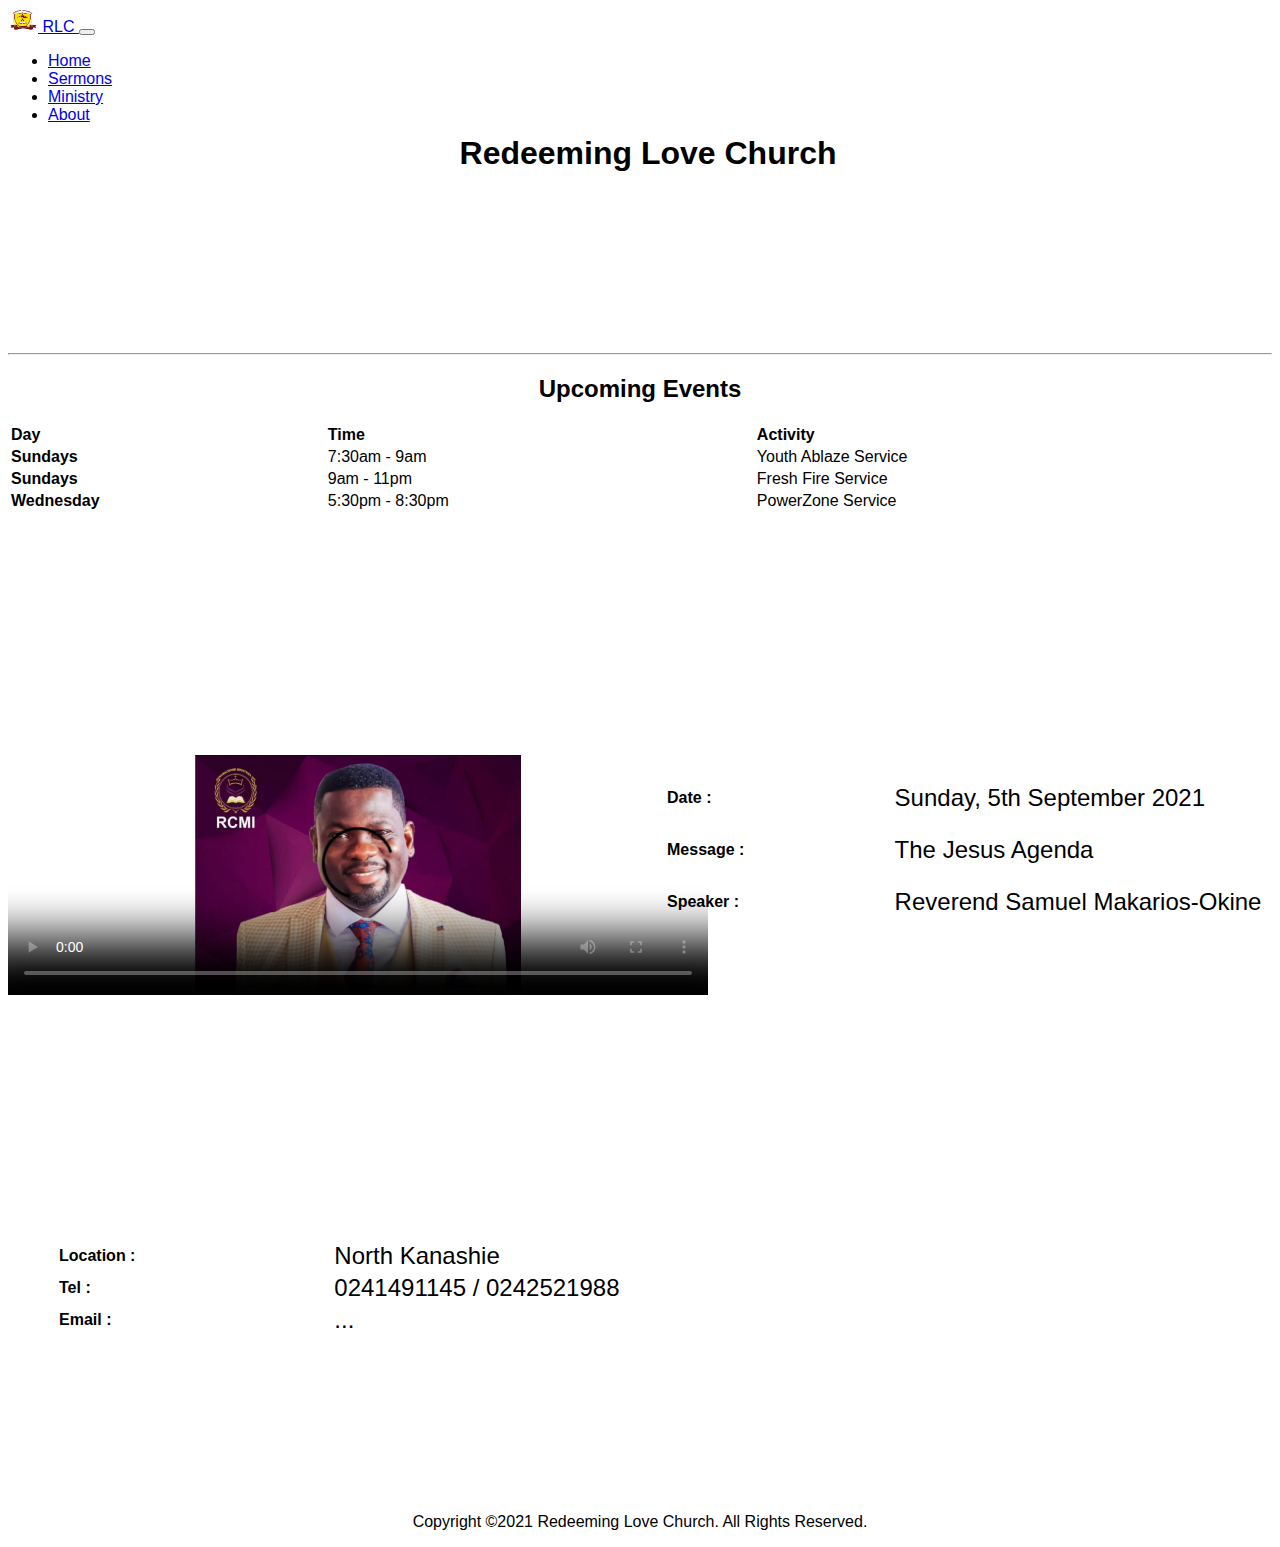
<file: index.html>
<!DOCTYPE html>
<html lang="en" dir="ltr">
  <head>
    <meta charset="utf-8">
    <title>RLC | Home</title>
    <!-- favicon  -->
    <link rel="icon" href="images/faviconlogo.jpeg">
    <!-- stylesheet -->
    <link rel="stylesheet" href="style.css">
    <!-- CSS only -->
<link href="https://cdn.jsdelivr.net/npm/bootstrap@5.1.0/dist/css/bootstrap.min.css" rel="stylesheet" integrity="sha384-KyZXEAg3QhqLMpG8r+8fhAXLRk2vvoC2f3B09zVXn8CA5QIVfZOJ3BCsw2P0p/We" crossorigin="anonymous">
<!-- JavaScript Bundle with Popper -->
<script src="https://cdn.jsdelivr.net/npm/bootstrap@5.1.0/dist/js/bootstrap.bundle.min.js" integrity="sha384-U1DAWAznBHeqEIlVSCgzq+c9gqGAJn5c/t99JyeKa9xxaYpSvHU5awsuZVVFIhvj" crossorigin="anonymous"></script>
  
  <meta name="viewport" content="width=device-width, initial-scale=1.0">
  </head>
  <body >
    <main>
      <nav class="navbar navbar-expand-lg navbar-dark bg-dark">
        <div class="container-fluid">
          <a class="navbar-brand" href="#">
            <img src="/images/Nav Logo.jpeg" alt="" width="30" height="24" class="d-inline-block align-text-top">
            RLC
          </a>
          <button class="navbar-toggler" type="button" data-bs-toggle="collapse" data-bs-target="#navbarNav" aria-controls="navbarNav" aria-expanded="false" aria-label="Toggle navigation">
            <span class="navbar-toggler-icon"></span>
          </button>
          <div class="collapse navbar-collapse" id="navbarNav">
            <ul class="navbar-nav">
              <li class="nav-item">
                <a class="nav-link active" aria-current="page" href="#">Home</a>
              </li>
              <li class="nav-item">
                <a class="nav-link" href="#">Sermons</a>
              </li>
              <li class="nav-item">
                <a class="nav-link" href="#">Ministry</a>
              </li>
              <li class="nav-item">
                <a class="nav-link" href="#">About</a>
              </li>
            </ul>
          </div>
        </div>
      </nav>
      <header>
        <h1><strong>Redeeming Love Church</strong></h1>
      </header>
      <hr>
      <section class="welcome--section">
      
        <h2>
          Upcoming Events
        </h2>
        <table>
          <thead>
            <tr>
              <th>Day</th>
              <th>Time</th>
              <th>Activity</th>
            </tr>
          </thead>
          <tbody>
            <tr>
              <th>Sundays</th>
              <td>7:30am - 9am</td>
              <td>Youth Ablaze Service</td>
            </tr>
            <tr>
              <th>Sundays</th>
              <td>9am - 11pm</td>
              <td>Fresh Fire Service</td>
            </tr>
            <tr>
              <th>Wednesday</th>
              <td>5:30pm - 8:30pm</td>
              <td>PowerZone Service</td>
            </tr>
          </tbody>
        </table>
      </section>
      <section class="latest--message">
        <div class="latest--video">
         <video width="700" height="240"  controls src=".." poster="images/revsamuel.jpeg" >
          <source src=".." type="video/mp4">
        </video>
        </div>
        <div class="video--details">
          <table>
            <tr>
              <th>Date :</th>
              <td class="text-size">Sunday, 5th September 2021</td>
            </tr>
            <tr>
              <th>Message :</th>
              <td class="text-size">The Jesus Agenda</td>
            </tr>
            <tr>
              <th>Speaker :</th>
              <td class="text-size">Reverend Samuel Makarios-Okine</td>
            </tr>
          </table>
        </div>
      </section>
      <section class="contact--details">
        <table>
          <tr>
            <th>Location :</th>
            <td class="text-size">North Kanashie</td>
          </tr>
    
          <tr>         
            <th>Tel :</th>
            <td class="text-size">0241491145 / 0242521988</td>
          </tr>
   
          <tr>
            <th>Email :</th>
            <td class="text-size">...</td>
          </tr>
          
            
          
          
        </table>
      </section>
      <footer class="footer">
        <p>Copyright ©2021 Redeeming Love Church. All Rights Reserved.</p>
      </footer>
    </main>

  </body>
</html>
</file>
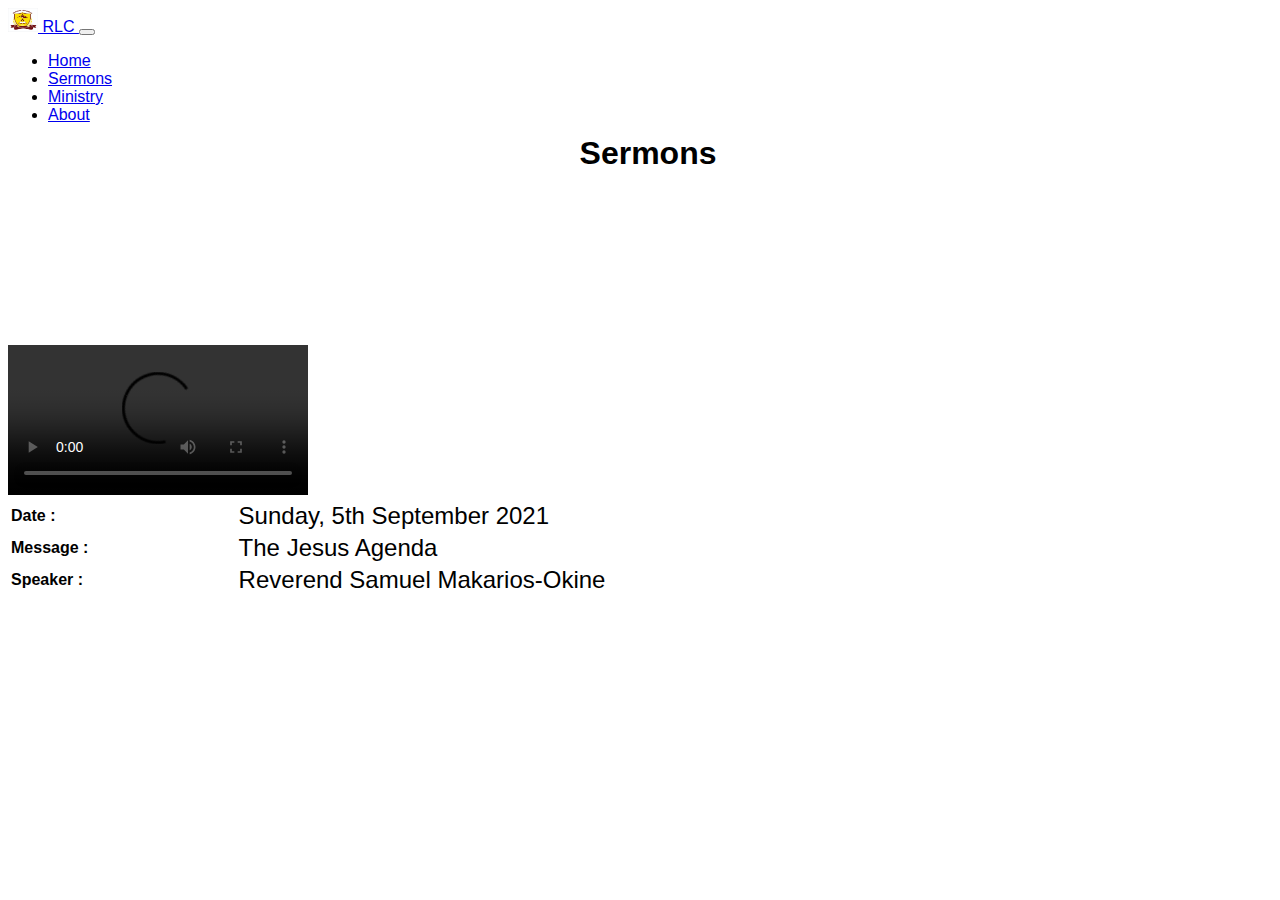
<file: sermons.html>
<!DOCTYPE html>
<html lang="en">
<head>
    <meta charset="utf-8">
    <title>RLC | Home</title>
    <!-- favicon  -->
    <link rel="icon" href="images/faviconlogo.jpeg">
    <!-- stylesheet -->
    <link rel="stylesheet" href="style.css">
    <!-- CSS only -->
<link href="https://cdn.jsdelivr.net/npm/bootstrap@5.1.0/dist/css/bootstrap.min.css" rel="stylesheet" integrity="sha384-KyZXEAg3QhqLMpG8r+8fhAXLRk2vvoC2f3B09zVXn8CA5QIVfZOJ3BCsw2P0p/We" crossorigin="anonymous">
<!-- JavaScript Bundle with Popper -->
<script src="https://cdn.jsdelivr.net/npm/bootstrap@5.1.0/dist/js/bootstrap.bundle.min.js" integrity="sha384-U1DAWAznBHeqEIlVSCgzq+c9gqGAJn5c/t99JyeKa9xxaYpSvHU5awsuZVVFIhvj" crossorigin="anonymous"></script>
  
  <meta name="viewport" content="width=device-width, initial-scale=1.0">
</head>
<body>
    <main>
        <nav class="navbar navbar-expand-lg navbar-dark bg-dark">
            <div class="container-fluid">
              <a class="navbar-brand" href="index.html">
                <img src="/images/Nav Logo.jpeg" alt="" width="30" height="24" class="d-inline-block align-text-top">
                RLC
              </a>
              <button class="navbar-toggler" type="button" data-bs-toggle="collapse" data-bs-target="#navbarNav" aria-controls="navbarNav" aria-expanded="false" aria-label="Toggle navigation">
                <span class="navbar-toggler-icon"></span>
              </button>
              <div class="collapse navbar-collapse" id="navbarNav">
                <ul class="navbar-nav">
                  <li class="nav-item">
                    <a class="nav-link active" aria-current="page" href="index.html">Home</a>
                  </li>
                  <li class="nav-item">
                    <a class="nav-link" href="sermons.html">Sermons</a>
                  </li>
                  <li class="nav-item">
                    <a class="nav-link" href="#">Ministry</a>
                  </li>
                  <li class="nav-item">
                    <a class="nav-link" href="#">About</a>
                  </li>
                </ul>
              </div>
            </div>
          </nav>
          <header>
            <h1><strong>Sermons</strong></h1>
          </header>
          <section class="container--sermons">
          <div>
              <video src="" controls>
                  <source media="(min-width: )" srcset="">
              </video>
          </div>
          <div>
            <table>
                <tr>
                  <th>Date :</th>
                  <td class="text-size">Sunday, 5th September 2021</td>
                </tr>
                <tr>
                  <th>Message :</th>
                  <td class="text-size">The Jesus Agenda</td>
                </tr>
                <tr>
                  <th>Speaker :</th>
                  <td class="text-size">Reverend Samuel Makarios-Okine</td>
                </tr>
              </table>
          </div>
           
          </section>
          
    </main>
</body>
</html>
</file>
<file: style.css>
body{
  font-family:sans-serif;

}

hr {
color: black;
}

/* HEADER */ 
header{
  text-align: center;
  vertical-align: middle;
  height: 200px;
  width: 100vw;
  margin-top: 20px;
  line-height: 1rem;
}

.text-size{
  font-size: 1.5rem;
}

/* WELCOME SECTION */
.welcome--section{
text-align: center;
height: 300px;
}

table{
  width: 100vw;
  text-align: left;
}


/* LATEST MESSAGE SECTION */

.latest--message{
display: flex;
justify-content: space-between;
padding: 5rem 0;
}

.latest--video{
width: 50vw;
margin: auto;
}
.video--details{
  width: 50vw;
  line-height: 3rem;
  margin: 1rem;
}

/* CONTACT DETAILS */

.contact--details{
text-align: center;
padding: 10rem 3rem;
}

/* FOOTER */

.footer{
text-align: center;
}


/* MEDIA QUERY */
@media (max-width:800px){
  .latest--message{
    flex-direction: column;
    justify-content: space-between;
    gap: 20px;
    padding: 0 0 5rem 0;
    
  }

  .latest--video{
 margin: 2rem;
  }


  .video--details{
    padding: 2rem;
    margin: 0;
  }

  .text-size{
    font-size: 1rem;
  }

  .contact--details{
    padding: 2rem;
  }

  /* FOOTER */
  .footer{
    font-size: 0.7rem;
  }
}
</file>
